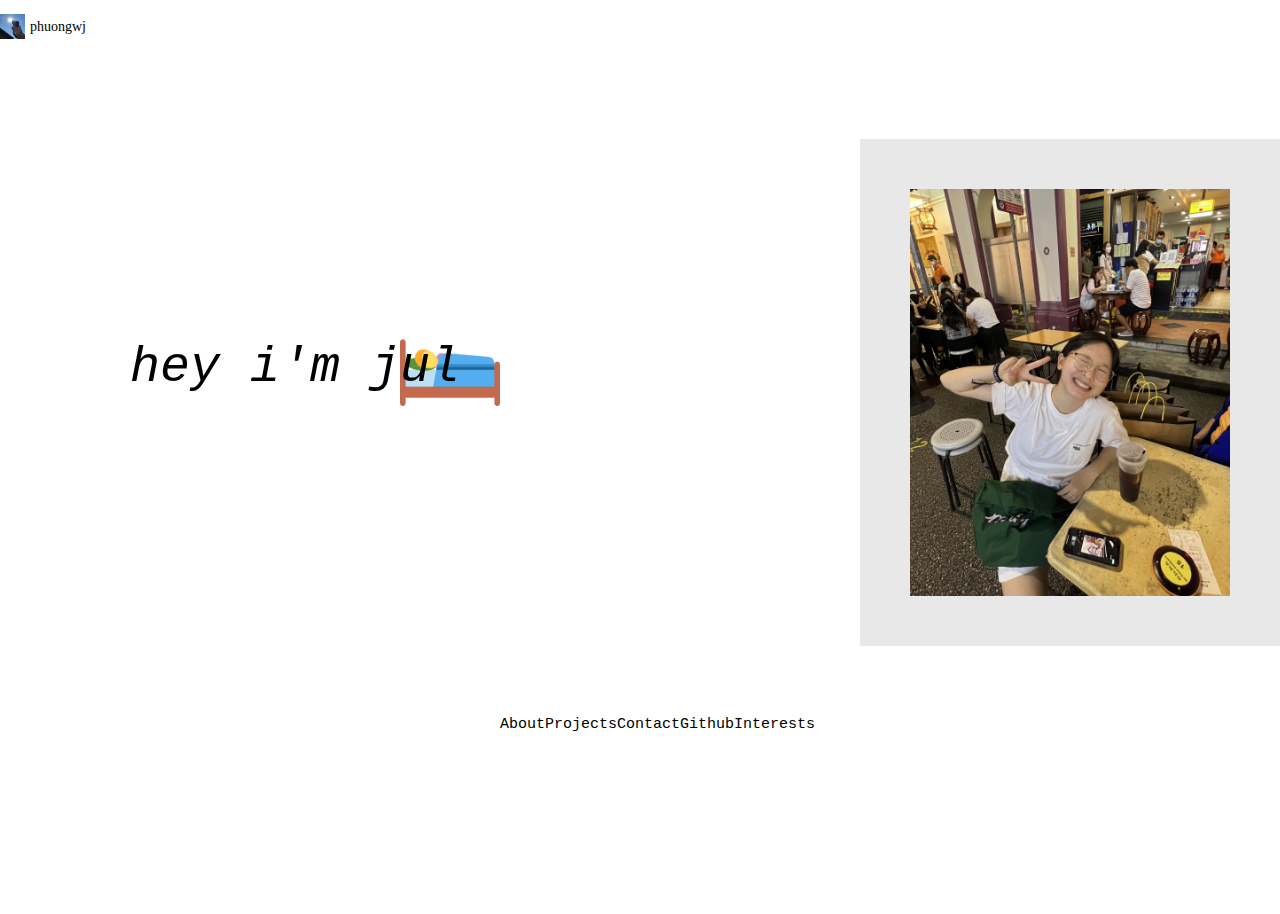
<file: index.html>
<!DOCTYPE html>
<html lang="en">
<head>
    <meta charset="UTF-8">
    <meta name="viewport" content="width=device-width, initial-scale=1.0">
    <link rel="icon" href="media/favicon.ico">
    <link rel="stylesheet" href="./cssfiles/logo-and-links.css" >
    <link rel="stylesheet" href="./cssfiles/index.css" >
    <title>phuongwj - homepage</title>
</head>
<body class="root">
    <nav>
        <header class="head"> 
            <a href="index.html" ><img src="media/logo.png" id="my-logo" alt="my logo"></a>
            <p id="my-name"> phuongwj </p>
        </header>
    </nav>
    <div class="grid-container">
        <main>
            <p>hey i'm jul</p>
            <img id="Zzzz" src="media/bed.png" alt="bed emoji">
            <button type="button" onclick="snore()"></button>
        </main>
        <aside>
            <img id="picofme" src="media/jul.jpg" alt="jul">
        </aside>
    </div>
    <footer class="foot">
        <a href="aboutme.html">About</a> 
        <a href="projects.html" id="projects">Projects</a> 
        <a href="contact.html" id="contact">Contact</a> 
        <a href="https://github.com/phuongwj" id="git-hub"> Github </a> 
        <a href="interests.html" id="interests"> Interests</a>
    </footer>
</body>
<script src="./jsfiles/github.js"></script>
<script src="./jsfiles/snore.js"></script>
<script src="./jsfiles/easteregg.js"></script>
</html>
</file>
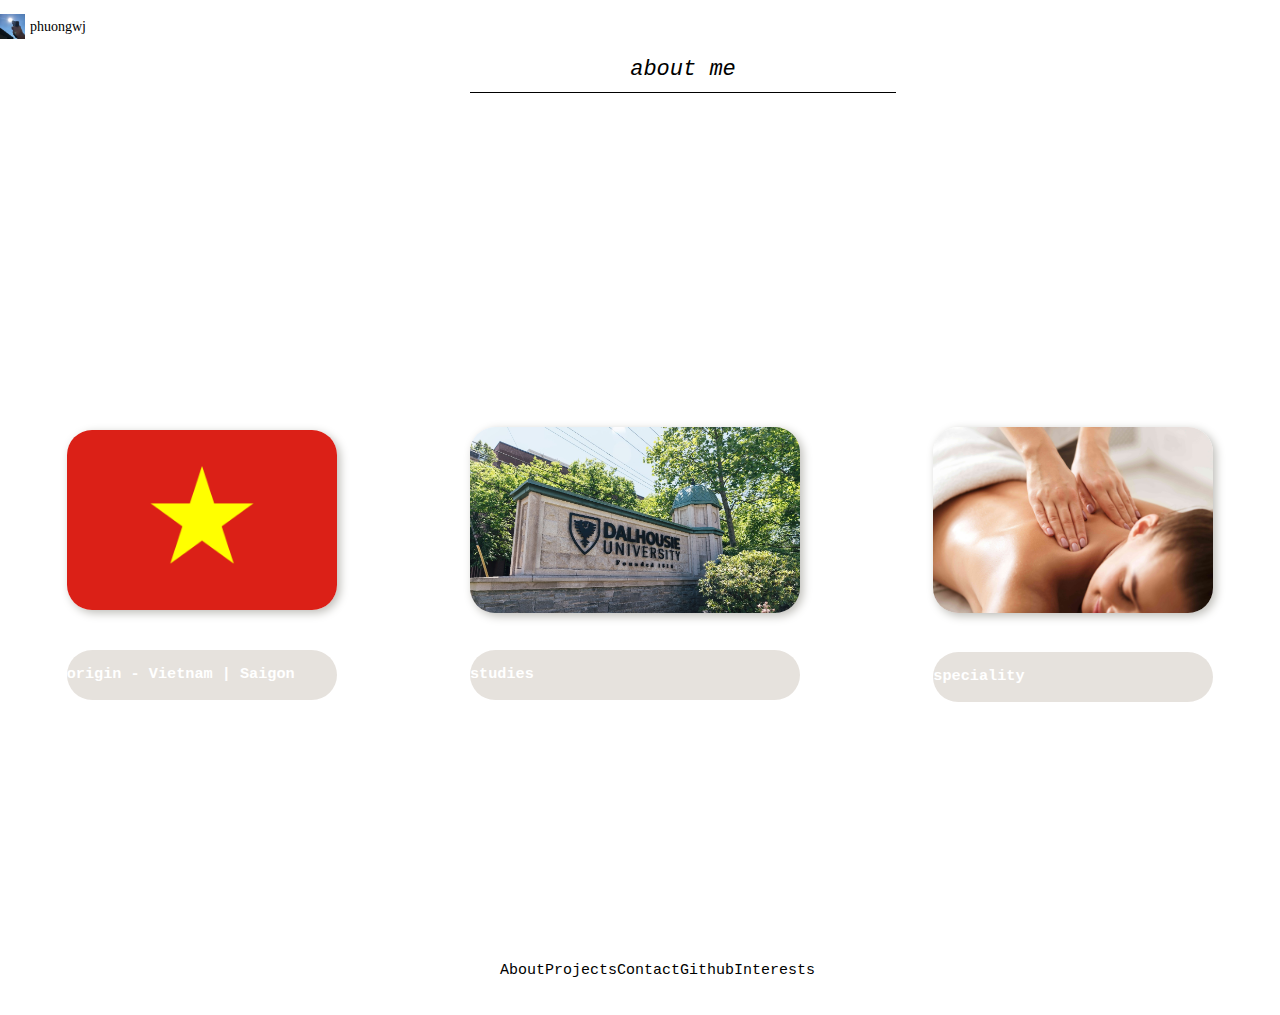
<file: aboutme.html>
<!DOCTYPE html>
<html lang="en">
<head>
    <meta charset="UTF-8">
    <meta name="viewport" content="width=device-width, initial-scale=1.0">
    <link rel="icon" href="media/favicon.ico">
    <link rel="stylesheet" href="./cssfiles/logo-and-links.css" >
    <link rel="stylesheet" href="./cssfiles/aboutme.css" >
    <title>phuongwj - about</title>
</head>
<body>
    <nav>
        <header class="head"> 
            <a href="index.html" ><img src="media/logo.png" id="my-logo" alt="my logo"></a>
            <p id="my-name"> phuongwj </p>
            <p id="about-me"> about me </p>
        </header>
    </nav>
    <div class="container">
        <div class="block">
            <img id="Vietnam" src="media/vietnam.png" width = "250" alt="Vietnam flag">
            <div class="description1">
                <h3>origin - Vietnam | Saigon</h3>
                <p>
                    <ul>
                        <li>a land of cultural intersection</li> 
                        <li>warmly welcomes all people</li>
                    </ul>
                </p>
            </div>
        </div>
        <div class="block">
            <img id="dal" src="media/dal.jpg" width = "350" alt="Dalhousie University">
            <div class="description2">
                <h3>studies</h3>
                <p>
                    <ol>
                        <li>
                            <p>Truong Vinh Ky - Private School</p>
                            <p>(Aug. 2018 - June. 2023)</p>
                        </li>
                        <li>
                            <p>Dalhousie University</p>
                            <p>(Aug. 2023 - Present)</p>
                        </li>
                    </ol>
                </p>
            </div>
        </div>
        <div class="block">
            <img id="massage" src="media/massage.jpg" width = "350" alt="massage picture">
            <div class="description3">
                <h3>speciality</h3>
                <p>
                    <ul>
                        <li>massage therapist</li>
                        <li>catching buses at the last minute</li>
                    </ul>
                </p>
            </div>
        </div>
    </div>
    <footer class="foot">
        <a href="aboutme.html">About</a> 
        <a href="projects.html">Projects</a> 
        <a href="contact.html">Contact</a> 
        <a href="https://github.com/phuongwj" id="git-hub"> Github </a> 
        <a href="interests.html"> Interests</a>
    </footer>
</body>
<script src="./jsfiles/github.js"></script>
</html>
</file>
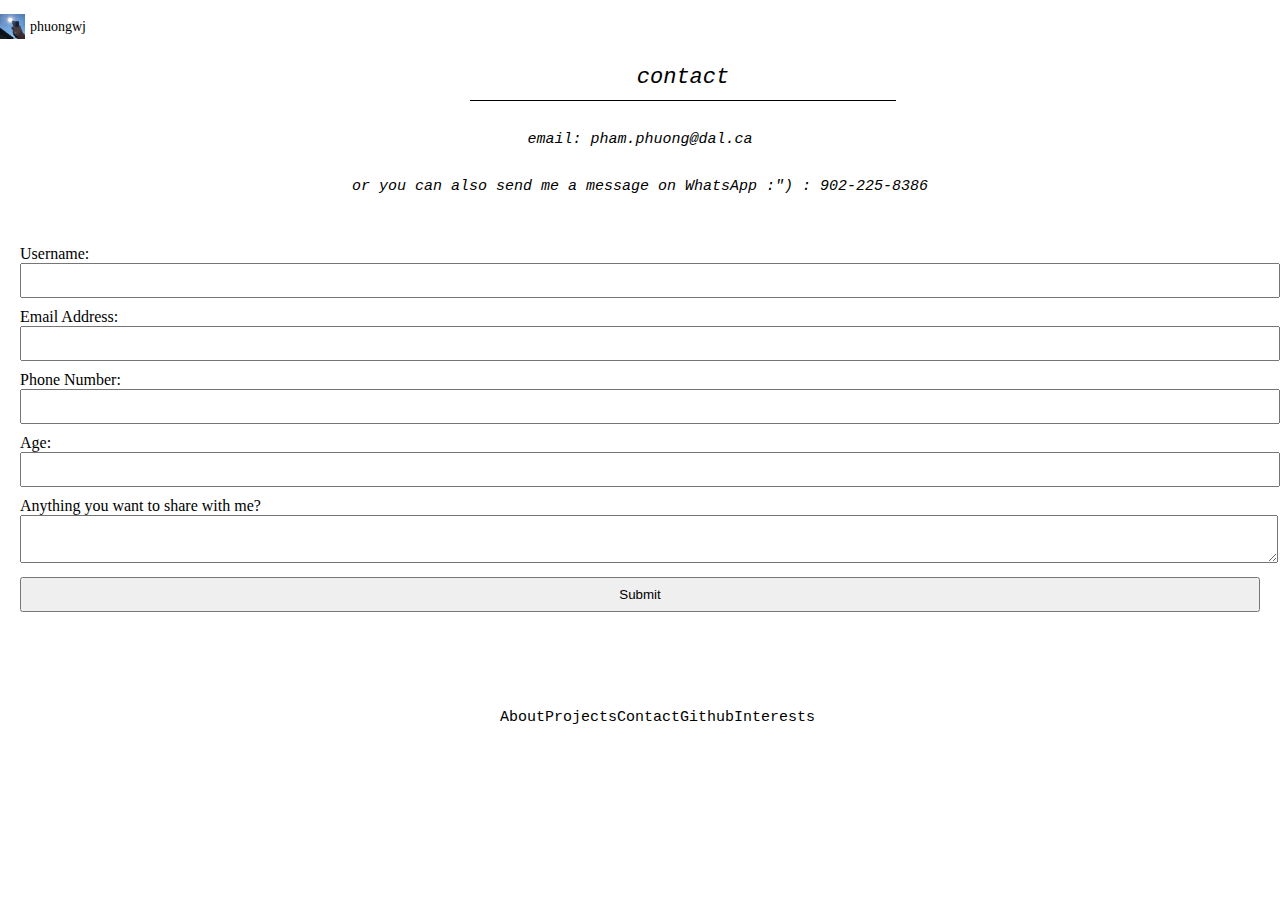
<file: contact.html>
<!DOCTYPE html>
<html lang="en">
<head>
    <meta charset="UTF-8">
    <meta name="viewport" content="width=device-width, initial-scale=1.0">
    <link rel="icon" href="media/favicon.ico">
    <link rel="stylesheet" href="./cssfiles/logo-and-links.css" >
    <link rel="stylesheet" href="./cssfiles/contact.css" >
    <title>phuongwj - contact</title>
</head>
<body>
    <nav>
        <header class="head"> 
            <a href="index.html" ><img src="media/logo.png" id="my-logo" alt="my logo"></a>
            <p id="my-name"> phuongwj </p>
            <p id="contact"> contact </p>
        </header>
    </nav>
    <main class="contact-info">
        <p id="email">email: pham.phuong@dal.ca</p>
        <p id="phone"> or you can also send me a message on WhatsApp :") : 902-225-8386</p>
    </main>
    <form action="#" id="theform">
        <label for="userName">Username: </label>
        <input type="text" id="usertext">
        <br>
        <label for="emailAddress">Email Address: </label>
        <input type="email" id="useremail">
        <br>
        <label for="phoneNum">Phone Number:</label>
        <input type="tel" id="phonenum">
        <br>
        <label for="age">Age: </label>
        <input type="number" id="userage">
        <br>
        <label for="questions">Anything you want to share with me?</label>
        <br>
        <textarea id="shared"></textarea>
        <br>
        <input type="submit"></input>
        <p id="message"></p>
    </form>  
    <footer class="foot">
        <a href="aboutme.html">About</a> 
        <a href="projects.html" id="projects">Projects</a> 
        <a href="contact.html" id="contacts">Contact</a> 
        <a href="https://github.com/phuongwj" id="git-hub"> Github </a> 
        <a href="interests.html" id="interests"> Interests</a>
    </footer>
</body>
<script src="./jsfiles/github.js"></script>
<script src="./jsfiles/easteregg.js"></script>
<script src="./jsfiles/forms.js"></script>
</html>
</file>
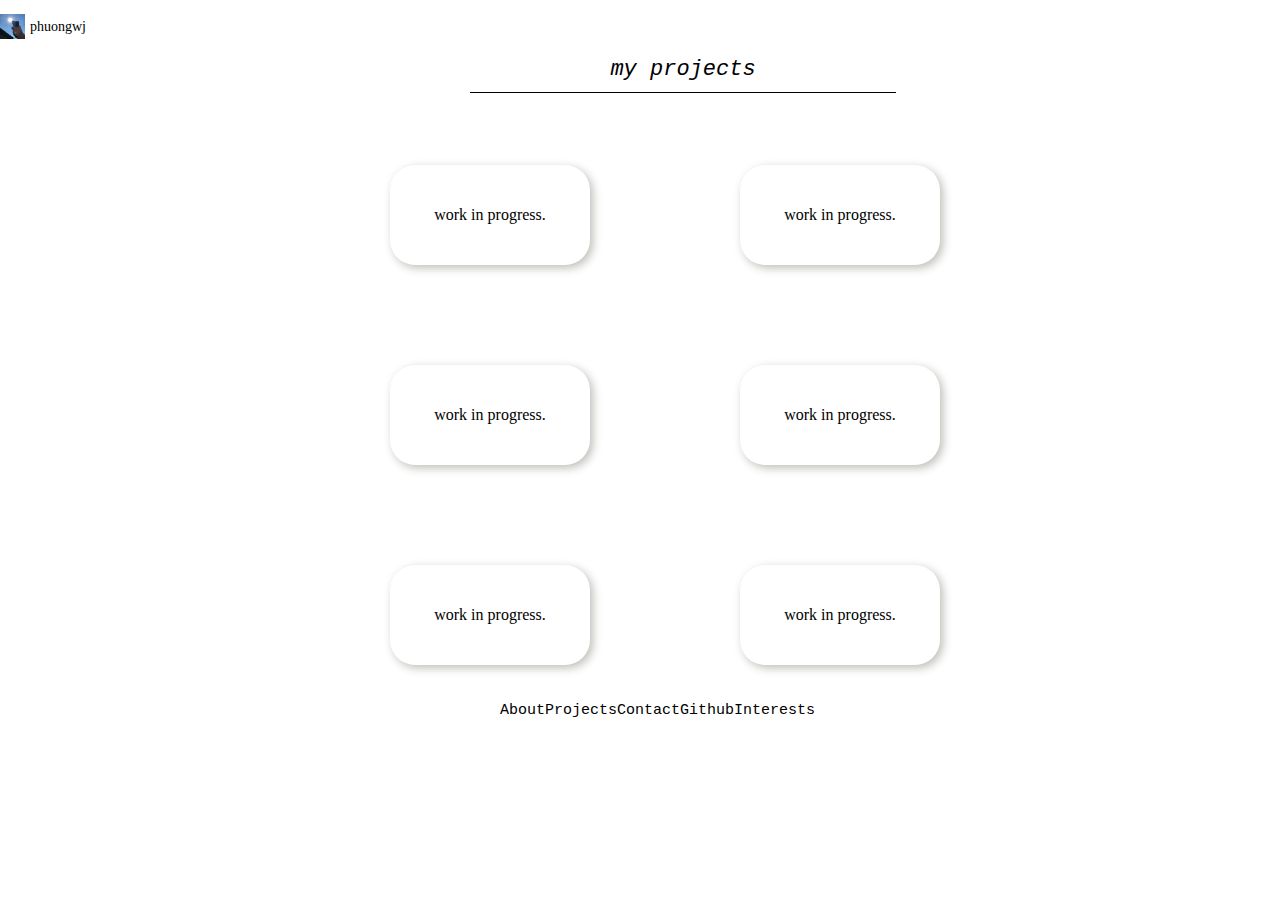
<file: projects.html>
<!DOCTYPE html>
<html lang="en">
<head>
    <meta charset="UTF-8">
    <meta name="viewport" content="width=device-width, initial-scale=1.0">
    <link rel="icon" href="media/favicon.ico" >
    <link rel="stylesheet" href="./cssfiles/logo-and-links.css" >
    <link rel="stylesheet" href="./cssfiles/projects.css" >
    <title>phuongwj - projects</title>
</head>
<body>
    <nav>
        <header class="head"> 
            <a href="index.html" ><img src="media/logo.png" id="my-logo" alt="my logo"></a>
            <p id="my-name"> phuongwj </p>
            <p id="my-projects"> my projects </p>
        </header>
        <main class="content">
            <div>work in progress.</div>
            <div>work in progress.</div>
            <div>work in progress.</div>
            <div>work in progress.</div>
            <div>work in progress.</div>
            <div>work in progress.</div>
        </main>
    </nav>
    <footer class="foot">
        <a href="aboutme.html">About</a> 
        <a href="projects.html" id="projects">Projects</a> 
        <a href="contact.html" id="contact">Contact</a> 
        <a href="https://github.com/phuongwj" id="git-hub"> Github </a> 
        <a href="interests.html" id="interests"> Interests</a>
    </footer>
</body>
<script src="./jsfiles/github.js"></script>
<script src="./jsfiles/easteregg.js"></script>
</html>
</file>
<file: cssfiles/logo-and-links.css>
body {
    width: 100%;
    padding: 0px;
    margin: 0px;
    height: 100vh;
}

#my-logo {
    width: 25px;
    float: left;
    padding: 0;
    margin: 0;
}

.head {
    margin: 0;
    width: 70%;
}

#my-name {
    font-family: "Sans-serif";
    font-size: 14px;
    padding-top: 5px;
    padding-left: 30px;
} 

footer {
    padding-left: 500px;
    padding-right: 500px;
    height: 10vh;
    display: flex;
    align-items: center;
    justify-content: space-around;
}

.foot > a {
    position: relative;
    text-decoration: none;
    font-family: monospace;
    color: black;
    font-size: 15px;
}

.foot > a:after{
    content:"";
    position: absolute;
    background-color: #A67B5B;
    height: 3px;
    width: 0;
    left: 0;
    bottom: -5px;
    transition: 0.3s;
}

.foot > a:hover:after{
    width: 100%;
}

/* Tablet Screen */
@media (max-width: 1000px) {
    .foot {
        width: 45%;
        padding-left: 250px;
        padding-right: 250px;
        display: flex;
        align-items: center;
        justify-content: space-between;
    }
}

/* Mobile Screen */
@media (max-width: 650px) {
    .foot {
        width: 90%;
        padding-left: 36px;
        padding-top: 40px;
        padding-bottom: 30px;
        display: flex;
        flex-direction: column;
        justify-content: space-between;
    }
}
</file>
<file: cssfiles/index.css>
body{
    width: 100%;
    padding: 0px;
    margin: 0px;
}

.grid-container {
    display: grid;
    grid-template-columns: auto auto;
    grid-template-rows: auto;
    grid-template-areas: 
    "main aside";
}

main {
    grid-area: main;
}

aside {
    grid-area: aside;
}

/* Default Screen */
#picofme {
    margin-top: 90px;
    margin-bottom: 30px;
    margin-left: 360px;
    border: 50px solid rgb(232, 232, 232);
    width: 320px;
}

#Zzzz {
    width: 100px;
    float: right;
    margin-left: 330px;
    margin-top: -140px;
}

main p {
    margin-left: 130px;
    margin-top: 290px;
    font-size: 50px;
    font-family: monospace;
    font-style: italic;
}

button {
    float: right;
    padding-top: 30px;
    padding-left: 100px;
    padding-bottom: 30px;
    margin-top: -110px;
    background: transparent;
    border: none;
}
</file>
<file: cssfiles/aboutme.css>
#about-me {
    font-family: monospace;
    font-style: italic;
    font-size: 22px;
    text-align: center;
    margin-left: 470px;
    border-bottom: 1px solid;
    padding-bottom: 10px;
}

img + div {
    padding: 0px;
    margin: 0px;
    font-family: monospace;
}

.container {
    display: flex;
    justify-content: space-around;
    align-items: center;
    height: 90vh;
}

.block {
    border-radius: 25px;
    box-shadow: 3px 3px 10px #BEBDB8;
    overflow: hidden;
}

img{
    display: block;
    margin-left: auto;
    margin-right: auto;
    width: 50%;
}

#Vietnam {
    width: 270px;
}

#massage {
    width: 280px;
}

#dal {
    width: 330px;
}

ul > li {
    visibility: hidden;
    opacity: 0;
}

ol > li {
    visibility: hidden;
    opacity: 0; 
}

li ~ li {
    visibility: hidden;
    opacity: 0;
}

.description1 {
    height: 50px;
    width: 270px;
    border-radius: 25px;
    box-sizing: border-box;
    position: absolute;
    bottom: 200px;
    background: rgb(214, 207, 199, 0.6);
    color: white;
    transition: 800ms;
}

.description2 {
    height: 50px;
    width: 330px;
    border-radius: 25px;
    box-sizing: border-box;
    position: absolute;
    bottom: 200px;
    background: rgb(214, 207, 199, 0.6);
    color: white;
    transition: 800ms;
}

.description3 {
    height: 50px;
    width: 280px;
    border-radius: 25px;
    box-sizing: border-box;
    position: absolute;
    bottom: 198px;
    background: rgb(214, 207, 199, 0.6);
    color: white;
    transition: 800ms;
}

.block:hover .description1{
    height: 100px;
    bottom: 200px;
    background: rgb(214, 207, 199);
}

.block:hover .description2{
    height: 160px;
    bottom: 200px;
    background: rgb(214, 207, 199);
}

.block:hover ol > li {
    opacity: 1;
    visibility: visible;
}

.block:hover p ~ p {
    opacity: 1;
    visibility: visible;
}

.block:hover .description3{
    height: 100px;
    bottom: 190px;
    background: rgb(214, 207, 199);
}

.block:hover ul > li{
    opacity: 1;
    visibility: visible;
}

.block:hover img{
    transform: scale(1.1);
}

/* Tablet Screen */
@media (max-width: 1000px) {
    #about-me {
        width: 45%;
        text-align: center;
        margin-left: 235px;
    }
    .container {
        display: flex;
        flex-direction: column;
        justify-content: space-around;
        height: 90vh;
    }
    .description1 {
        height: 50px;
        width: 270px;
        border-radius: 25px;
        box-sizing: border-box;
        position: absolute;
        top: 134.7px;
        background: rgb(214, 207, 199, 0.6);
        color: white;
        transition: 800ms;
    }
    .description2 {
        height: 50px;
        width: 330px;
        border-radius: 25px;
        box-sizing: border-box;
        position: absolute;
        top: 350px;
        background: rgb(214, 207, 199, 0.6);
        color: white;
        transition: 800ms;
    }
    .description3 {
        height: 50px;
        width: 280px;
        border-radius: 25px;
        box-sizing: border-box;
        position: absolute;
        top: 573px;
        background: rgb(214, 207, 199, 0.6);
        color: white;
        transition: 800ms;
    }
}

/* Mobile Screen */
@media (max-width: 650px) {
    #about-me {
        width: 90%;
        text-align: center;
        margin-left: 117px;
    }
    .container {
        display: flex;
        flex-direction: column;
        justify-content: space-around;
        height: 90vh;
    }
    .description1 {
        height: 50px;
        width: 270px;
        border-radius: 25px;
        box-sizing: border-box;
        position: absolute;
        top: 134.7px;
        background: rgb(214, 207, 199, 0.6);
        color: white;
        transition: 800ms;
    }
    .description2 {
        height: 50px;
        width: 330px;
        border-radius: 25px;
        box-sizing: border-box;
        position: absolute;
        top: 350px;
        background: rgb(214, 207, 199, 0.6);
        color: white;
        transition: 800ms;
    }
    .description3 {
        height: 50px;
        width: 280px;
        border-radius: 25px;
        box-sizing: border-box;
        position: absolute;
        top: 573px;
        background: rgb(214, 207, 199, 0.6);
        color: white;
        transition: 800ms;
    }
}
</file>
<file: cssfiles/contact.css>
body {
    width: 100%;
    padding: 0px;
    margin: 0px;
}

#contact {
    font-family: monospace;
    font-style: italic;
    font-size: 22px;
    text-align: center;
    margin-left: 470px;
    border-bottom: 1px solid;
    padding-bottom: 10px;
}

.contact-info {
    text-align: center;
    font-family: monospace;
    font-style: italic;
    font-size: 15px;
}

#theform {
    width: 100%;
    padding: 20px;
    box-sizing: border-box;
}

input, textarea {
    width: 100%;
    padding: 8px;
    margin-bottom: 10px;
    border: 1px solid groove;
}

button {
    background-color: #e08c39;
    color: #fff;
    border: none;
    padding: 10px 20px;
    border-radius: 5px;
    cursor: pointer;
}

.red {
    text-align: center;
    color: red;
    background-color:rgb(241, 198, 198);
    border: 1px solid groove;
}

.green {
    text-align: center;
    color: green;
    background-color: rgb(146, 223, 146);
    border: 1px solid groove;
}

p {
    margin-bottom: 30px;
}

/* Tablet Screen */
@media (max-width: 1000px)  {
    #contact {
        width: 45%;
        text-align: center;
        margin-left: 235px;
    }
    .contact-info {
        text-align: center;
        font-family: monospace;
        font-style: italic;
        font-size: 15px;
    }
    #theform {
        width: 45%;
        padding: 5px;
        box-sizing: border-box;
    }
}



/* 
#theform {
    width: 100%;
    padding: 20px;
    box-sizing: border-box;
}

input, textarea {
    width: 100%;
    padding: 8px;
    margin-bottom: 10px;
    border: 1px solid groove;
}

button {
    background-color: #e08c39;
    color: #fff;
    border: none;
    padding: 10px 20px;
    border-radius: 5px;
    cursor: pointer;
}

.red {
    text-align: center;
    color: red;
    background-color:rgb(241, 198, 198);
    border: 1px solid groove;
}

.green {
    text-align: center;
    color: green;
    background-color: rgb(146, 223, 146);
    border: 1px solid groove;
} */
</file>
<file: cssfiles/projects.css>
body {
    width: 100%;
    padding: 0px;
    margin: 0px;
}

#my-name {
    font-family: "Sans-serif";
    font-size: 14px;
    padding-top: 5px;
    padding-left: 30px;
} 

#my-projects {
    font-family: monospace;
    font-style: italic;
    font-size: 22px;
    text-align: center;
    margin-left: 470px;
    border-bottom: 1px solid;
    padding-bottom: 10px;
}

.content {
    display: grid;
    grid-column-gap: 200px;
    grid-row-gap: 100px;
    grid-template-rows: 100px 100px 100px;
    grid-template-columns: 150px 150px;
    justify-content: center;
    padding-top: 50px;
    position: relative;
}

main > div {
    display: flex;
    justify-content: center;
    align-items: center;
    width: 200px;
    height: 100px;
    border-radius: 25px;
    box-shadow: 3px 3px 10px #BEBDB8;
    overflow: hidden;
}

main > div:hover {
    box-shadow: 5px 5px 13px #828282;
    transition: all 300ms ease-in-out;
    transform: scale(1.1);
    width: 202px;
    height: 102px;
    background-color: #DCC7A0;
}

/* Tablet Screen */
@media (max-width: 1000px) {
    #my-projects {
        width: 45%;
        text-align: center;
        margin-left: 235px;
    }
    .content {
        width: 65%;
        display: grid;
        grid-column-gap: 200px;
        grid-row-gap: 100px;
        grid-template-rows: 100px 100px 100px;
        grid-template-columns: 75px 75px;
        justify-content: center;
        position: relative;
    }
}

/* Mobile Screen */
@media (max-width: 650px) {
    #my-projects {
        width: 90%;
        text-align: center;
        margin-left: 117px;
    }
    .content {
        width: 80%;
        display: grid;
        grid-row-gap: 80px;
        grid-template-rows: repeat(6, 100px);
        grid-template-columns: 75px;
        justify-content: center;
        position: relative;
        padding-bottom: 70px;
    }
}
</file>
